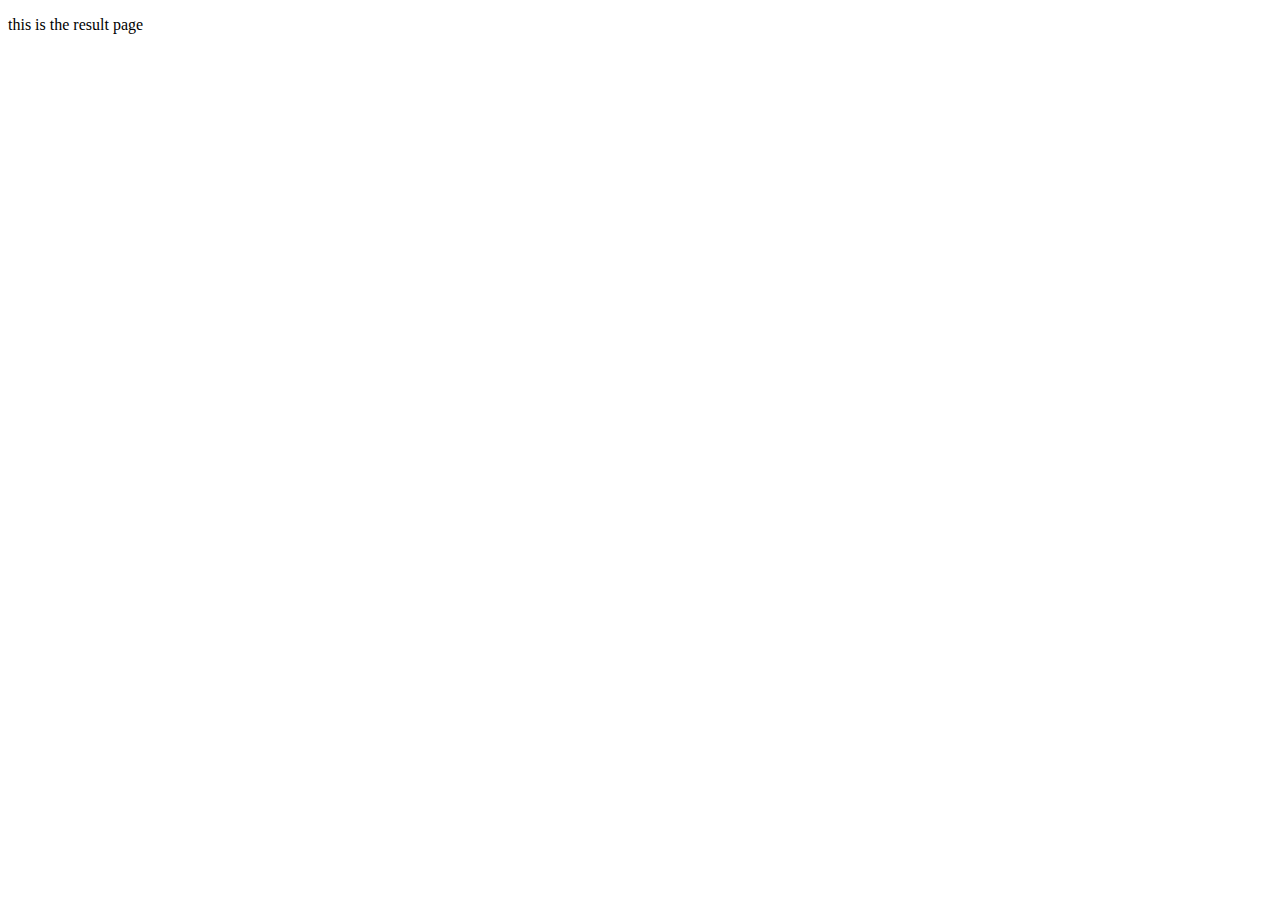
<file: webappCode/template/Result.html>
<!DOCTYPE html>
<html lang="en">
<head>
    <meta charset="UTF-8">
    <meta http-equiv="X-UA-Compatible" content="IE=edge">
    <meta name="viewport" content="width=device-width, initial-scale=1.0">
    <title>Covid Diagnosis</title>
</head>
<body>
    <p>this is the result page</p>
</body>
</html>
</file>
